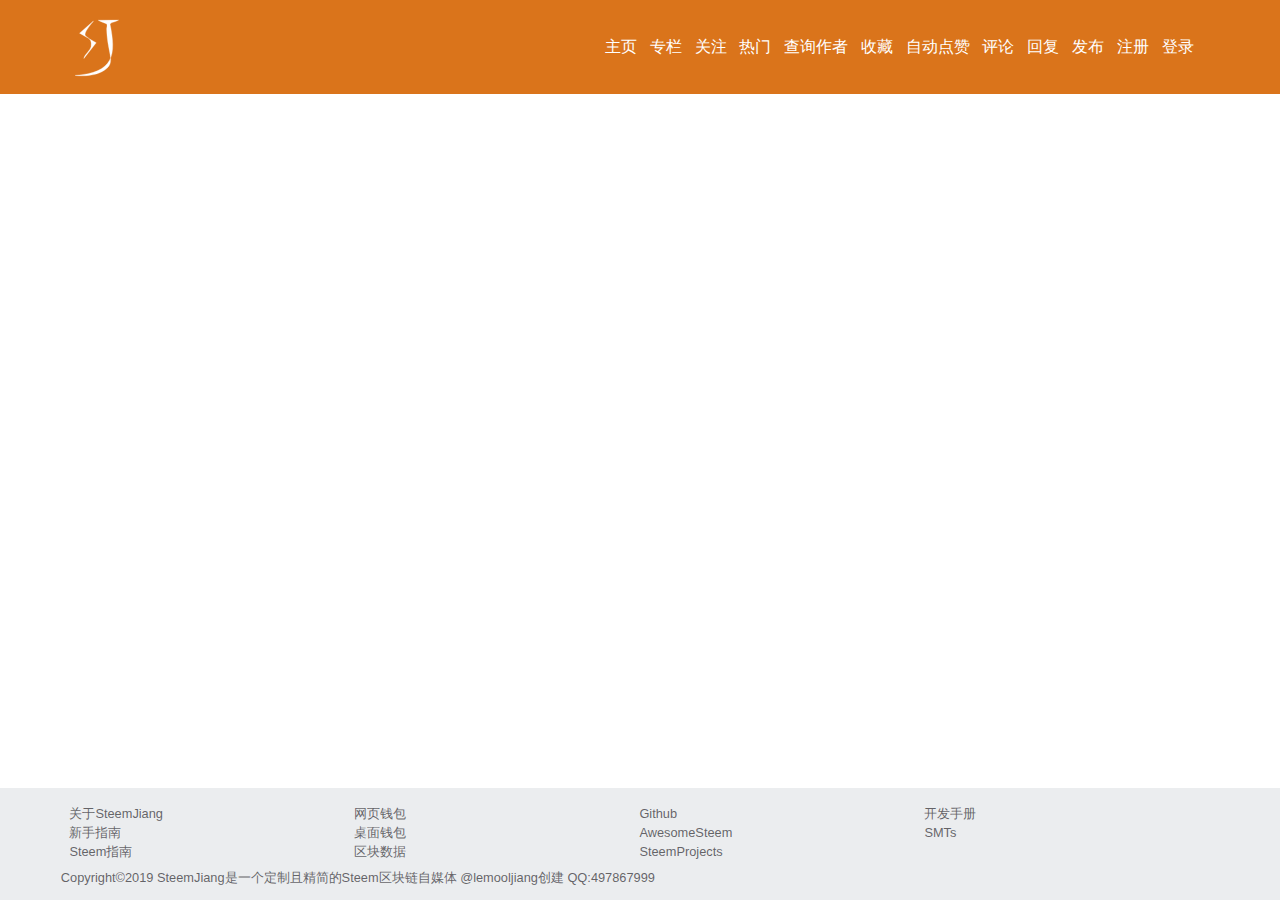
<file: index.html>
<!DOCTYPE html><html lang=en><head><meta charset=utf-8><meta http-equiv=X-UA-Compatible content="IE=edge"><meta name=viewport content="width=device-width,initial-scale=1"><link rel=icon href=/favicon.ico><title>SteemJiang</title><link href=/css/app.9f495682.css rel=preload as=style><link href=/css/chunk-vendors.700e7e22.css rel=preload as=style><link href=/js/app.3f647707.js rel=preload as=script><link href=/js/chunk-vendors.0b4bc977.js rel=preload as=script><link href=/css/chunk-vendors.700e7e22.css rel=stylesheet><link href=/css/app.9f495682.css rel=stylesheet></head><body><noscript><strong>We're sorry but steemjiang doesn't work properly without JavaScript enabled. Please enable it to continue.</strong></noscript><div id=app></div><script src=/js/chunk-vendors.0b4bc977.js></script><script src=/js/app.3f647707.js></script></body></html>
</file>
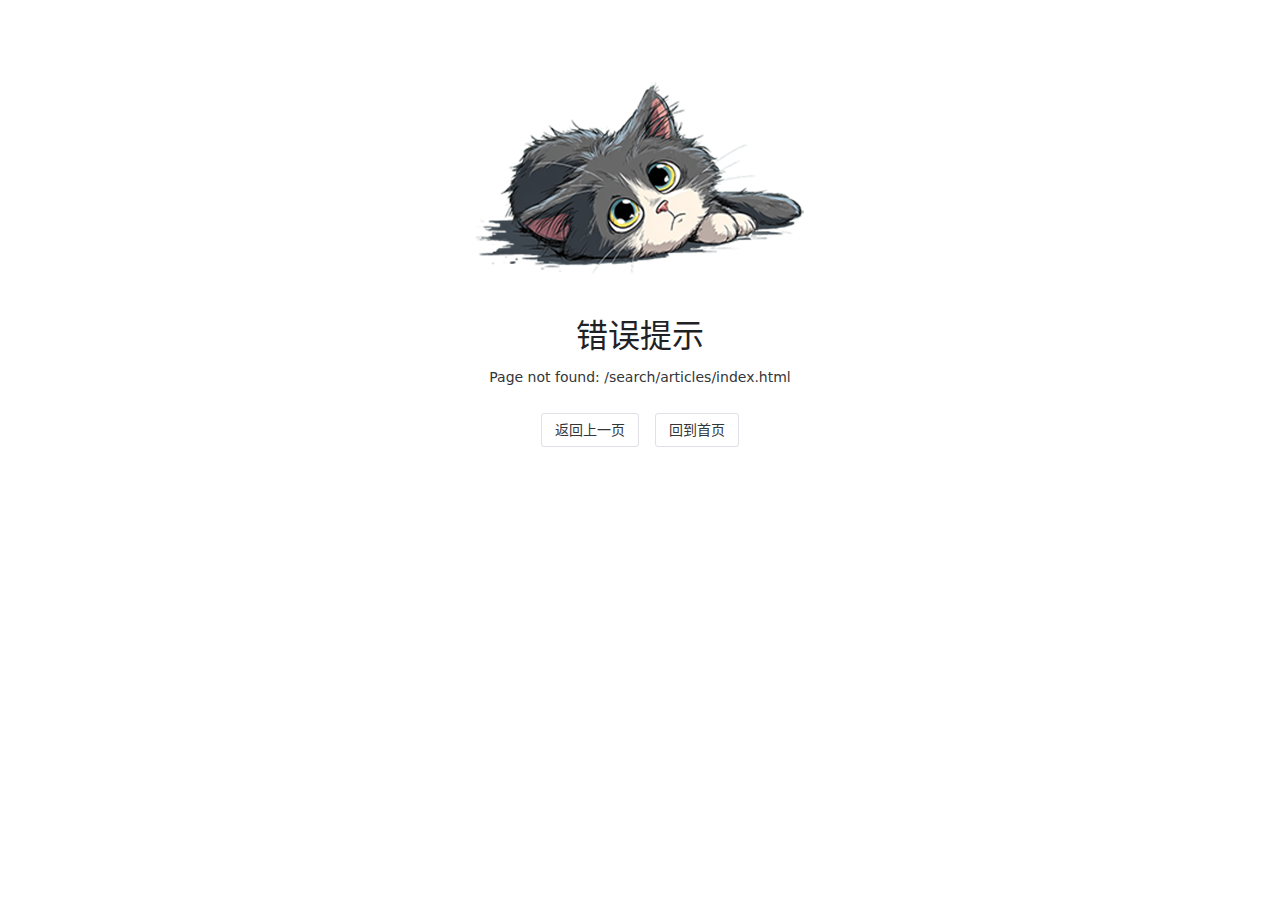
<file: search/articles/index.html>
<!DOCTYPE html><html  lang="zh-cn"><head><meta charset="utf-8"><meta name="viewport" content="width=device-width, initial-scale=1"><script type="importmap">{"imports":{"#entry":"/nuxt_assets/DKDMVBx3.js"}}</script><title>个人主页, 设计师，诗人，技术爱好者 - @lemooljiang</title><link rel="stylesheet" href="/nuxt_assets/entry.C50NxnAj.css" crossorigin><link rel="modulepreload" as="script" crossorigin href="/nuxt_assets/DKDMVBx3.js"><link rel="prefetch" as="image" type="image/png" href="/nuxt_assets/sad.Bn65JMy1.png"><link rel="prefetch" as="image" type="image/svg+xml" href="/nuxt_assets/fontello.BxS_W-ym.svg"><link rel="prefetch" as="script" crossorigin href="/nuxt_assets/Bb-7xdnK.js"><link rel="prefetch" as="script" crossorigin href="/nuxt_assets/BPyS3Dol.js"><link rel="prefetch" as="script" crossorigin href="/nuxt_assets/BJ2ClxiI.js"><link rel="prefetch" as="style" crossorigin href="/nuxt_assets/default.OimfTso8.css"><link rel="prefetch" as="script" crossorigin href="/nuxt_assets/Cu72dcGp.js"><meta name="description" content="@lemooljiang，个人主页，加密博客，Web3创作，设计师，诗人，技术爱好者，区块链，科技金融，诗歌，智能合约，网络技术"><meta name="keywords" content="lemooljiangw个人主页，加密博客，Web3创作，设计师，诗人，技术爱好者，区块链，科技金融，诗歌，智能合约，网络技术"><script type="module" src="/nuxt_assets/DKDMVBx3.js" crossorigin></script><script id="unhead:payload" type="application/json">{"title":"个人主页, 设计师，诗人，技术爱好者","titleTemplate":"%s - @lemooljiang"}</script></head><body><div id="__nuxt"></div><div id="teleports"></div><script type="application/json" data-nuxt-data="nuxt-app" data-ssr="false" id="__NUXT_DATA__">[{"prerenderedAt":1,"serverRendered":2},1766977903008,false]</script><script>window.__NUXT__={};window.__NUXT__.config={public:{},app:{baseURL:"/",buildId:"88fbcb06-fb5c-4212-b97d-b05889c36634",buildAssetsDir:"nuxt_assets",cdnURL:""}}</script></body></html>
</file>
<file: nuxt_assets/entry.C50NxnAj.css>
.content{background-color:#ffffff0a;border:1px solid #ddd;box-shadow:5px 5px 3px #ebebeb;color:#787878;margin:2rem auto;padding-bottom:.5rem;text-align:center;width:85%}.contentimg{height:28rem;margin:auto;overflow:hidden;width:98%}.contentimg img{height:100%;-o-object-fit:cover;object-fit:cover;width:100%}#title{align-items:center;color:#272728;display:flex;font-size:1.2rem;font-weight:600;justify-content:center;margin-bottom:1rem;margin-top:.5rem}.article{background-color:#ffffff0a;border-bottom:.6px solid #e7e4e4;color:#383838bf;display:flex;margin:1rem auto;padding:.5rem;width:95%}#aavatar{align-items:center;justify-content:center}#aavatar,#aavatarreply,.user-cell{display:flex}.user-cell{align-items:center;gap:12px}.user-details{display:flex;flex-direction:column}.user-name-cell{color:#3c3c3d;font-weight:500}.user-id{color:#7b7d82;font-size:12px}.posttime,.reply{margin-top:1rem}.reply{color:#37353abf;display:block;margin-bottom:3rem;width:95%}.dropdown{display:inline-block;position:relative}.dropdown-content{background:#fff;border-radius:12px;box-shadow:0 10px 25px #00000026;left:0;min-width:120px;opacity:0;overflow:hidden;position:absolute;top:calc(100% + 8px);transform:translateY(-10px);transition:all .3s ease;visibility:hidden;z-index:1000}.dropdown:hover .dropdown-content{opacity:1;transform:translateY(0);visibility:visible}.dropdown-item{align-items:center;color:#333;margin:0 auto;transition:background .2s ease}.dropdown-item:hover{background:#f3f4f6}.dropdown-item img{border-radius:8px;flex-shrink:0;height:160px;-o-object-fit:cover;object-fit:cover;width:110px}a{color:#787878}a,a:hover{text-decoration:none}a:hover{color:#1b4ab6}form{display:flex;flex-direction:row;gap:10px;margin:0 auto;outline:1px solid #818080;width:100%}textarea{background:transparent;border:none;border-radius:5px;font-size:18px;outline:none;padding:10px;width:100%}textarea[disabled]{background:transparent;cursor:wait}button{background:transparent;border:0;cursor:pointer;outline:0}button[disabled]{cursor:wait}@media only screen and (max-width:768px){.content{width:100%}}*,:after,:before{--un-rotate:0;--un-rotate-x:0;--un-rotate-y:0;--un-rotate-z:0;--un-scale-x:1;--un-scale-y:1;--un-scale-z:1;--un-skew-x:0;--un-skew-y:0;--un-translate-x:0;--un-translate-y:0;--un-translate-z:0;--un-pan-x: ;--un-pan-y: ;--un-pinch-zoom: ;--un-scroll-snap-strictness:proximity;--un-ordinal: ;--un-slashed-zero: ;--un-numeric-figure: ;--un-numeric-spacing: ;--un-numeric-fraction: ;--un-border-spacing-x:0;--un-border-spacing-y:0;--un-ring-offset-shadow:0 0 transparent;--un-ring-shadow:0 0 transparent;--un-shadow-inset: ;--un-shadow:0 0 transparent;--un-ring-inset: ;--un-ring-offset-width:0px;--un-ring-offset-color:#fff;--un-ring-width:0px;--un-ring-color:rgba(147,197,253,.5);--un-blur: ;--un-brightness: ;--un-contrast: ;--un-drop-shadow: ;--un-grayscale: ;--un-hue-rotate: ;--un-invert: ;--un-saturate: ;--un-sepia: ;--un-backdrop-blur: ;--un-backdrop-brightness: ;--un-backdrop-contrast: ;--un-backdrop-grayscale: ;--un-backdrop-hue-rotate: ;--un-backdrop-invert: ;--un-backdrop-opacity: ;--un-backdrop-saturate: ;--un-backdrop-sepia: }::backdrop{--un-rotate:0;--un-rotate-x:0;--un-rotate-y:0;--un-rotate-z:0;--un-scale-x:1;--un-scale-y:1;--un-scale-z:1;--un-skew-x:0;--un-skew-y:0;--un-translate-x:0;--un-translate-y:0;--un-translate-z:0;--un-pan-x: ;--un-pan-y: ;--un-pinch-zoom: ;--un-scroll-snap-strictness:proximity;--un-ordinal: ;--un-slashed-zero: ;--un-numeric-figure: ;--un-numeric-spacing: ;--un-numeric-fraction: ;--un-border-spacing-x:0;--un-border-spacing-y:0;--un-ring-offset-shadow:0 0 transparent;--un-ring-shadow:0 0 transparent;--un-shadow-inset: ;--un-shadow:0 0 transparent;--un-ring-inset: ;--un-ring-offset-width:0px;--un-ring-offset-color:#fff;--un-ring-width:0px;--un-ring-color:rgba(147,197,253,.5);--un-blur: ;--un-brightness: ;--un-contrast: ;--un-drop-shadow: ;--un-grayscale: ;--un-hue-rotate: ;--un-invert: ;--un-saturate: ;--un-sepia: ;--un-backdrop-blur: ;--un-backdrop-brightness: ;--un-backdrop-contrast: ;--un-backdrop-grayscale: ;--un-backdrop-hue-rotate: ;--un-backdrop-invert: ;--un-backdrop-opacity: ;--un-backdrop-saturate: ;--un-backdrop-sepia: }.i-mdi-dots-vertical{--un-icon:url("data:image/svg+xml;utf8,%3Csvg viewBox='0 0 24 24' width='1em' height='1em' xmlns='http://www.w3.org/2000/svg' %3E%3Cpath fill='currentColor' d='M12 16a2 2 0 0 1 2 2a2 2 0 0 1-2 2a2 2 0 0 1-2-2a2 2 0 0 1 2-2m0-6a2 2 0 0 1 2 2a2 2 0 0 1-2 2a2 2 0 0 1-2-2a2 2 0 0 1 2-2m0-6a2 2 0 0 1 2 2a2 2 0 0 1-2 2a2 2 0 0 1-2-2a2 2 0 0 1 2-2'/%3E%3C/svg%3E")}.i-mdi-dots-vertical,.i-mdi-github{background-color:currentColor;color:inherit;height:1em;-webkit-mask:var(--un-icon) no-repeat;mask:var(--un-icon) no-repeat;-webkit-mask-size:100% 100%;mask-size:100% 100%;width:1em}.i-mdi-github{--un-icon:url("data:image/svg+xml;utf8,%3Csvg viewBox='0 0 24 24' width='1em' height='1em' xmlns='http://www.w3.org/2000/svg' %3E%3Cpath fill='currentColor' d='M12 2A10 10 0 0 0 2 12c0 4.42 2.87 8.17 6.84 9.5c.5.08.66-.23.66-.5v-1.69c-2.77.6-3.36-1.34-3.36-1.34c-.46-1.16-1.11-1.47-1.11-1.47c-.91-.62.07-.6.07-.6c1 .07 1.53 1.03 1.53 1.03c.87 1.52 2.34 1.07 2.91.83c.09-.65.35-1.09.63-1.34c-2.22-.25-4.55-1.11-4.55-4.92c0-1.11.38-2 1.03-2.71c-.1-.25-.45-1.29.1-2.64c0 0 .84-.27 2.75 1.02c.79-.22 1.65-.33 2.5-.33s1.71.11 2.5.33c1.91-1.29 2.75-1.02 2.75-1.02c.55 1.35.2 2.39.1 2.64c.65.71 1.03 1.6 1.03 2.71c0 3.82-2.34 4.66-4.57 4.91c.36.31.69.92.69 1.85V21c0 .27.16.59.67.5C19.14 20.16 22 16.42 22 12A10 10 0 0 0 12 2'/%3E%3C/svg%3E")}.i-mdi-magnify{--un-icon:url("data:image/svg+xml;utf8,%3Csvg viewBox='0 0 24 24' width='1em' height='1em' xmlns='http://www.w3.org/2000/svg' %3E%3Cpath fill='currentColor' d='M9.5 3A6.5 6.5 0 0 1 16 9.5c0 1.61-.59 3.09-1.56 4.23l.27.27h.79l5 5l-1.5 1.5l-5-5v-.79l-.27-.27A6.52 6.52 0 0 1 9.5 16A6.5 6.5 0 0 1 3 9.5A6.5 6.5 0 0 1 9.5 3m0 2C7 5 5 7 5 9.5S7 14 9.5 14S14 12 14 9.5S12 5 9.5 5'/%3E%3C/svg%3E")}.i-mdi-magnify,.i-mdi-wechat{background-color:currentColor;color:inherit;height:1em;-webkit-mask:var(--un-icon) no-repeat;mask:var(--un-icon) no-repeat;-webkit-mask-size:100% 100%;mask-size:100% 100%;width:1em}.i-mdi-wechat{--un-icon:url("data:image/svg+xml;utf8,%3Csvg viewBox='0 0 24 24' width='1em' height='1em' xmlns='http://www.w3.org/2000/svg' %3E%3Cpath fill='currentColor' d='M9.5 4C5.36 4 2 6.69 2 10c0 1.89 1.08 3.56 2.78 4.66L4 17l2.5-1.5c.89.31 1.87.5 2.91.5A5.2 5.2 0 0 1 9 14c0-3.31 3.13-6 7-6c.19 0 .38 0 .56.03C15.54 5.69 12.78 4 9.5 4m-3 2.5a1 1 0 0 1 1 1a1 1 0 0 1-1 1a1 1 0 0 1-1-1a1 1 0 0 1 1-1m5 0a1 1 0 0 1 1 1a1 1 0 0 1-1 1a1 1 0 0 1-1-1a1 1 0 0 1 1-1M16 9c-3.31 0-6 2.24-6 5s2.69 5 6 5c.67 0 1.31-.08 1.91-.25L20 20l-.62-1.87C20.95 17.22 22 15.71 22 14c0-2.76-2.69-5-6-5m-2 2.5a1 1 0 0 1 1 1a1 1 0 0 1-1 1a1 1 0 0 1-1-1a1 1 0 0 1 1-1m4 0a1 1 0 0 1 1 1a1 1 0 0 1-1 1a1 1 0 0 1-1-1a1 1 0 0 1 1-1'/%3E%3C/svg%3E")}.navContainer{align-items:center;display:flex;font-size:1.1rem;height:4rem;margin-left:auto;margin-right:auto;width:95%}.subContainer,[subContainer=""]{font-size:.9rem;margin-left:auto;margin-right:auto;width:95%}@media (min-width:1024px){.navContainer{width:85%}.subContainer,[subContainer=""]{width:65%}}[cols~="16"]{grid-template-columns:repeat(16,minmax(0,1fr))}.m-y-3,[m-y-3=""]{margin-bottom:.75rem;margin-top:.75rem}.m-b-10,[m-b-10=""]{margin-bottom:2.5rem}.m-b-3,[m-b-3=""]{margin-bottom:.75rem}.m-l-4,[m-l-4=""]{margin-left:1rem}.m-l-6,[m-l-6=""]{margin-left:1.5rem}.m-r-2,.mr-2,[m-r-2=""],[mr-2=""]{margin-right:.5rem}.m-t-4,[m-t-4=""]{margin-top:1rem}.mb-5,[mb-5=""]{margin-bottom:1.25rem}.ml-auto,[ml-auto=""]{margin-left:auto}.mr-3,[m-r-3=""],[mr-3=""]{margin-right:.75rem}.mt-1,[mt-1=""]{margin-top:.25rem}.mt-1\.5,[mt-1\.5=""]{margin-top:.375rem}.mt-3,[mt-3=""]{margin-top:.75rem}[m-r-4=""],[mr-4=""]{margin-right:1rem}[m-t-10=""]{margin-top:2.5rem}.block{display:block}.hidden,[hidden=""]{display:none}.h-180px,[h-180px=""]{height:180px}.h-3\.6,[h-3\.6=""]{height:.9rem}.h-40px,[h-40px=""]{height:40px}.h-8,[h-8=""]{height:2rem}.min-h-screen{min-height:100vh}.w-15,[w-15=""]{width:3.75rem}.flex,[flex=""]{display:flex}.flex-col{flex-direction:column}.transform{transform:translate(var(--un-translate-x)) translateY(var(--un-translate-y)) translateZ(var(--un-translate-z)) rotate(var(--un-rotate)) rotateX(var(--un-rotate-x)) rotateY(var(--un-rotate-y)) rotate(var(--un-rotate-z)) skew(var(--un-skew-x)) skewY(var(--un-skew-y)) scaleX(var(--un-scale-x)) scaleY(var(--un-scale-y)) scaleZ(var(--un-scale-z))}.items-center,[items-center=""]{align-items:center}.justify-center,[justify-center=""]{justify-content:center}.border{border-width:1px}.rounded-2,[rounded-2=""]{border-radius:.5rem}.bg-gray-50{--un-bg-opacity:1;background-color:rgb(249 250 251/var(--un-bg-opacity))}.bg-white{--un-bg-opacity:1;background-color:rgb(255 255 255/var(--un-bg-opacity))}.p-t-3,[p-t-3=""]{padding-top:.75rem}.pt-\[50px\]{padding-top:50px}[p-r-6=""]{padding-right:1.5rem}.text-center,[text-center=""]{text-align:center}.text-right,[text-right=""]{text-align:right}.\!text-xl{font-size:1.25rem!important;line-height:1.75rem!important}.text-2xl,.text-2xl\/\>,[text-2xl=""]{font-size:1.5rem;line-height:2rem}.text-5,[text-5=""]{font-size:1.25rem}[text-3\.5=""]{font-size:.875rem}[text-4=""]{font-size:1rem}.text-size-2xl,[text-6=""],[text-size-2xl=""]{font-size:1.5rem}.text-size-3,[text-size-3=""]{font-size:.75rem}[text-amber-800=""]{--un-text-opacity:1;color:rgb(146 64 14/var(--un-text-opacity))}[text-gray-700=""]{--un-text-opacity:1;color:rgb(55 65 81/var(--un-text-opacity))}.shadow-sm{--un-shadow:var(--un-shadow-inset) 0 1px 2px 0 var(--un-shadow-color,rgba(0,0,0,.05));box-shadow:var(--un-ring-offset-shadow),var(--un-ring-shadow),var(--un-shadow)}.transition{transition-duration:.15s;transition-property:color,background-color,border-color,text-decoration-color,fill,stroke,opacity,box-shadow,transform,filter,backdrop-filter;transition-timing-function:cubic-bezier(.4,0,.2,1)}@media (min-width:1024px){.lg\:hidden,[lg\:hidden=""]{display:none}.lg\:flex,[lg\:flex=""]{display:flex}}.auto-textarea-wrapper[data-v-33c11741]{height:100%}.markdown-body strong{font-weight:bolder}.markdown-body .hljs-center{text-align:center}.markdown-body .hljs-right{text-align:right}.markdown-body .hljs-left{text-align:left}.markdown-body .hljs{overflow:auto}@font-face{font-family:fontello;font-style:normal;font-weight:400;src:url(./fontello.CnWxryRb.eot);src:url(./fontello.CnWxryRb.eot#iefix) format("embedded-opentype"),url(./fontello.BJkOxCgW.woff2) format("woff2"),url(./fontello.BEgLts9b.woff) format("woff"),url(./fontello.B1X0PDnA.ttf) format("truetype"),url(./fontello.BxS_W-ym.svg#fontello) format("svg")}[class*=" fa-mavon-"]:before,[class^=fa-mavon-]:before{font-family:fontello;font-style:normal;font-weight:400;speak:none;display:inline-block;font-variant:normal;line-height:1em;margin-left:.2em;margin-right:.2em;text-align:center;text-decoration:inherit;text-transform:none;width:1em;-webkit-font-smoothing:antialiased;-moz-osx-font-smoothing:grayscale}.fa-mavon-bold:before{content:""}.fa-mavon-italic:before{content:""}.fa-mavon-thumb-tack:before{content:""}.fa-mavon-link:before{content:""}.fa-mavon-picture-o:before{content:""}.fa-mavon-repeat:before{content:""}.fa-mavon-undo:before{content:""}.fa-mavon-trash-o:before{content:""}.fa-mavon-floppy-o:before{content:""}.fa-mavon-compress:before{content:""}.fa-mavon-eye:before{content:""}.fa-mavon-eye-slash:before{content:""}.fa-mavon-question-circle:before{content:""}.fa-mavon-times:before{content:""}.fa-mavon-align-left:before{content:""}.fa-mavon-align-center:before{content:""}.fa-mavon-align-right:before{content:""}.fa-mavon-arrows-alt:before{content:""}.fa-mavon-bars:before{content:""}.fa-mavon-list-ul:before{content:""}.fa-mavon-list-ol:before{content:""}.fa-mavon-strikethrough:before{content:""}.fa-mavon-underline:before{content:""}.fa-mavon-table:before{content:""}.fa-mavon-columns:before{content:""}.fa-mavon-quote-left:before{content:""}.fa-mavon-code:before{content:""}.fa-mavon-superscript:before{content:""}.fa-mavon-subscript:before{content:""}.fa-mavon-header:before{content:""}.fa-mavon-window-maximize:before{content:""}
</file>
<file: nuxt_assets/default.OimfTso8.css>
.navbar{--un-bg-opacity:1;background-color:rgb(255 255 255 / var(--un-bg-opacity));--un-shadow:var(--un-shadow-inset) 0 1px 2px 0 var(--un-shadow-color, rgb(0 0 0 / .05));box-shadow:var(--un-ring-offset-shadow),var(--un-ring-shadow),var(--un-shadow)}.body{color:#787878;min-height:100vh;display:flex;flex-direction:column;--un-bg-opacity:1;background-color:rgb(249 250 251 / var(--un-bg-opacity))}
</file>
